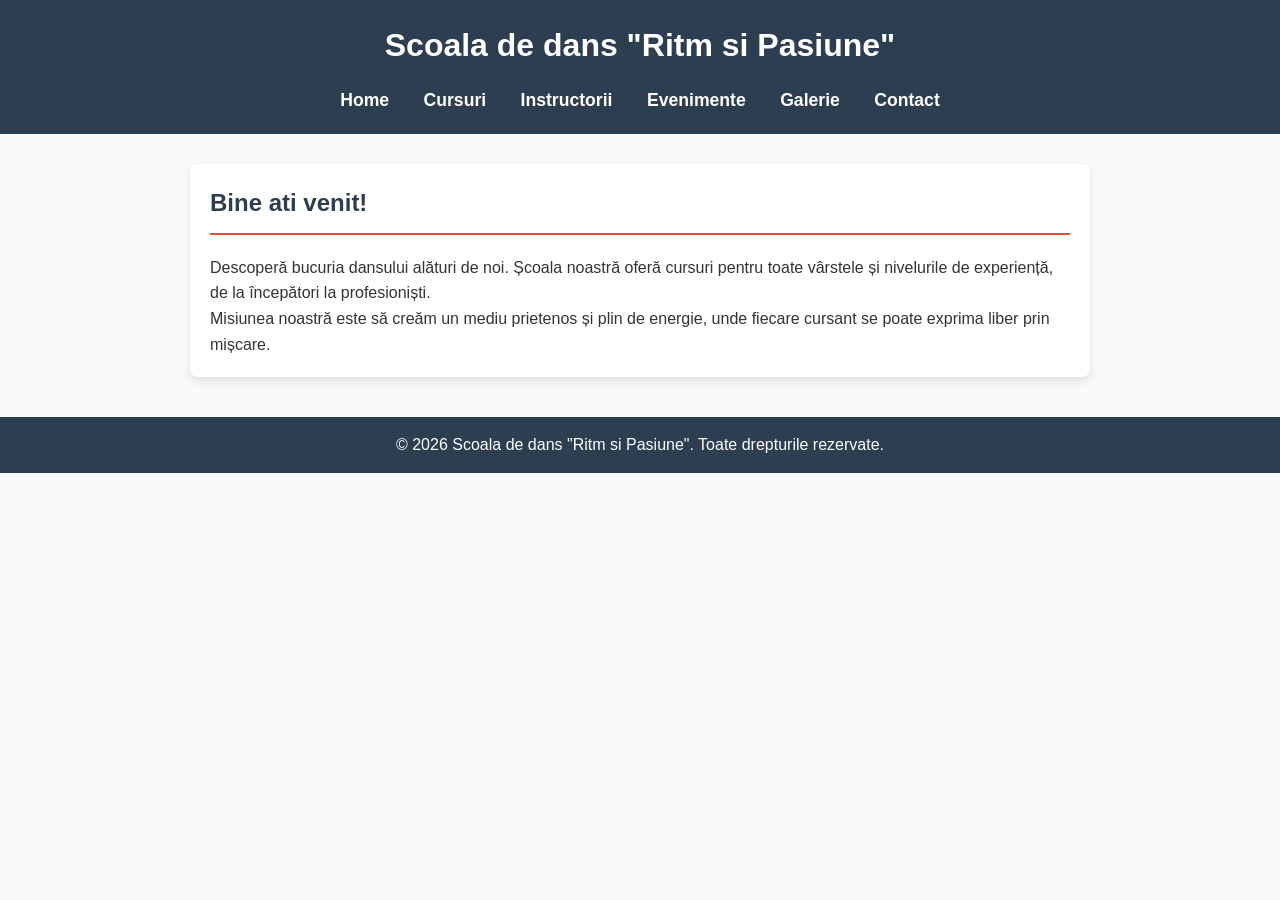
<file: index.html>
<!DOCTYPE html>
<html lang="en">
<head>
    <meta charset="UTF-8">
    <meta name="viewport" content="width=device-width, initial-scale=1.0">
    <title>Scoala de dans | Home</title>
    <link rel="stylesheet" href="assets/css/style.css">
</head>
<body>

    <header>
        <h1>Scoala de dans "Ritm si Pasiune"</h1>
        <nav>
            <ul>
                <li><a href="index.html">Home</a></li>
                <li><a href="cursuri.html">Cursuri</a></li>
                <li><a href="instructori.html">Instructorii</a></li>
                <li><a href="evenimente.html">Evenimente</a></li>
                <li><a href="galerie.html">Galerie</a></li>
                <li><a href="contact.html">Contact</a></li>
            </ul>
        </nav>
    </header>

    <main>
        <section>
            <h2>Bine ati venit!</h2>
            <p>Descoperă bucuria dansului alături de noi. Școala noastră oferă cursuri pentru toate vârstele și nivelurile de experiență, de la începători la profesioniști.</p>
            <p>Misiunea noastră este să creăm un mediu prietenos și plin de energie, unde fiecare cursant se poate exprima liber prin mișcare.</p>
        </section>
    </main>

    <footer>
        <p>&copy; 2026 Scoala de dans "Ritm si Pasiune". Toate drepturile rezervate.</p>
    </footer>
</body>
</html>
</file>
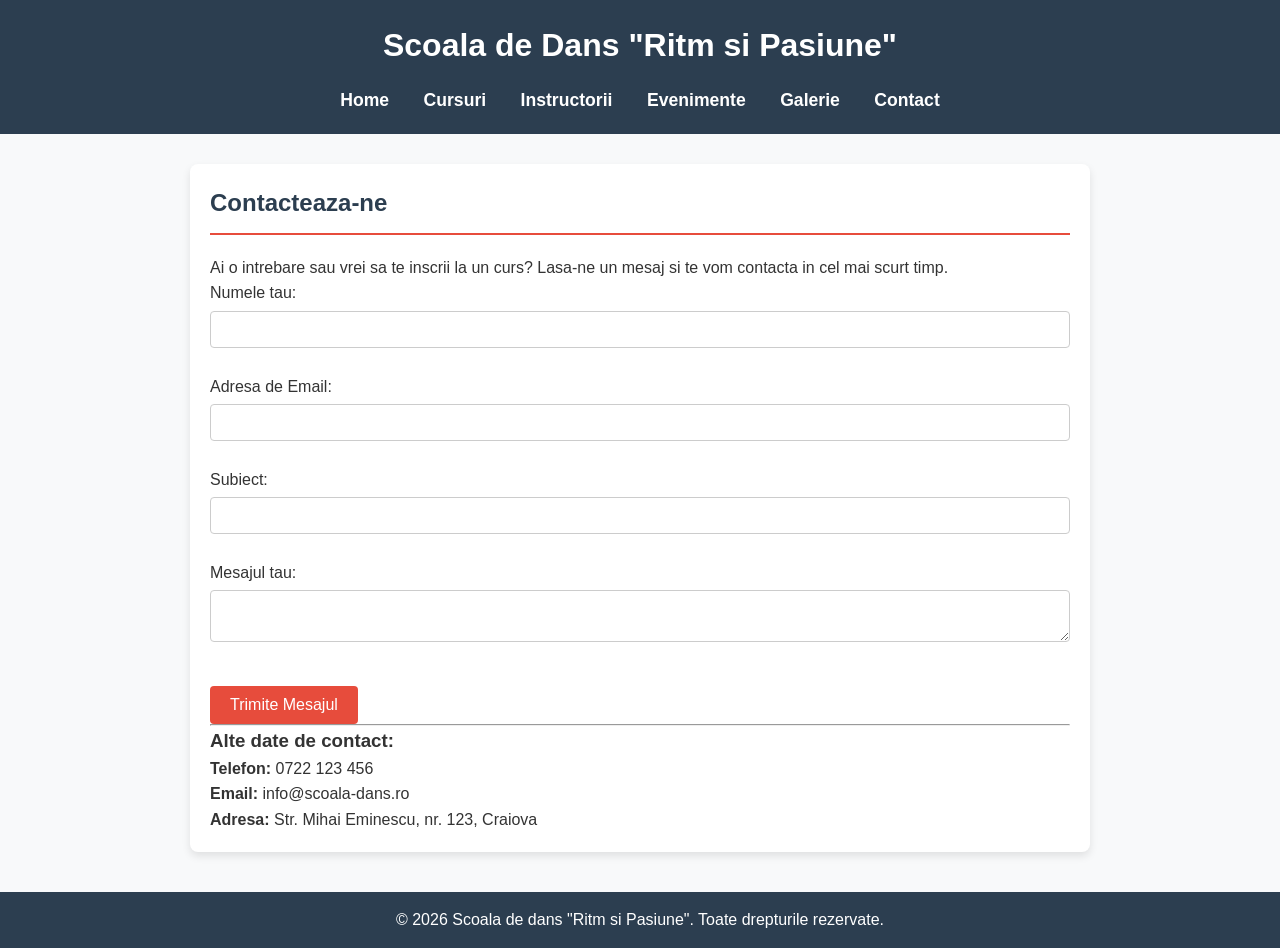
<file: contact.html>
<!DOCTYPE html>
<html lang="en">
<head>
    <meta charset="UTF-8">
    <meta name="viewport" content="width=device-width, initial-scale=1.0">
    <title>Scoala de Dans | Contact</title>
    <link rel="stylesheet" href="assets/css/style.css">
</head>
<body>
    <header>
        <h1>Scoala de Dans "Ritm si Pasiune"</h1>
        <nav>
            <ul>
                <li><a href="index.html">Home</a></li>
                <li><a href="cursuri.html">Cursuri</a></li>
                <li><a href="instructori.html">Instructorii</a></li>
                <li><a href="evenimente.html">Evenimente</a></li>
                <li><a href="galerie.html">Galerie</a></li>
                <li><a href="contact.html">Contact</a></li>
            </ul>
        </nav>
    </header>

    <main>
        <section>
            <h2>Contacteaza-ne</h2>
            <p>Ai o intrebare sau vrei sa te inscrii la un curs? Lasa-ne un mesaj si te vom contacta in cel mai scurt timp.</p>

            <form action="#" method="POST">
                <div>
                    <label for="nume">Numele tau:</label><br>
                    <input type="text" id="nume" name="nume" required>
                </div>
                <br>
                <div>
                    <label for="email">Adresa de Email:</label><br>
                    <input type="email" id="email" name="email" required>
                </div>
                <br>
                <div>
                    <label for="subiect">Subiect:</label><br>
                    <input type="text" id="subiect" name="subiect" required>
                </div>
                <br>
                <div>
                    <label for="mesaj">Mesajul tau:</label><br>
                    <textarea name="mesaj" id="mesaj" required></textarea>
                </div>
                <br>
                <button type="submit">Trimite Mesajul</button>
            </form>

            <hr>

            <h3>Alte date de contact:</h3>
            <p><strong>Telefon:</strong> 0722 123 456</p>
            <p><strong>Email:</strong> info@scoala-dans.ro</p>
            <p><strong>Adresa:</strong> Str. Mihai Eminescu, nr. 123, Craiova</p>
        </section>      
    </main>

    <footer>
        <p>&copy; 2026 Scoala de dans "Ritm si Pasiune". Toate drepturile rezervate.</p>
    </footer>
</html>
</file>
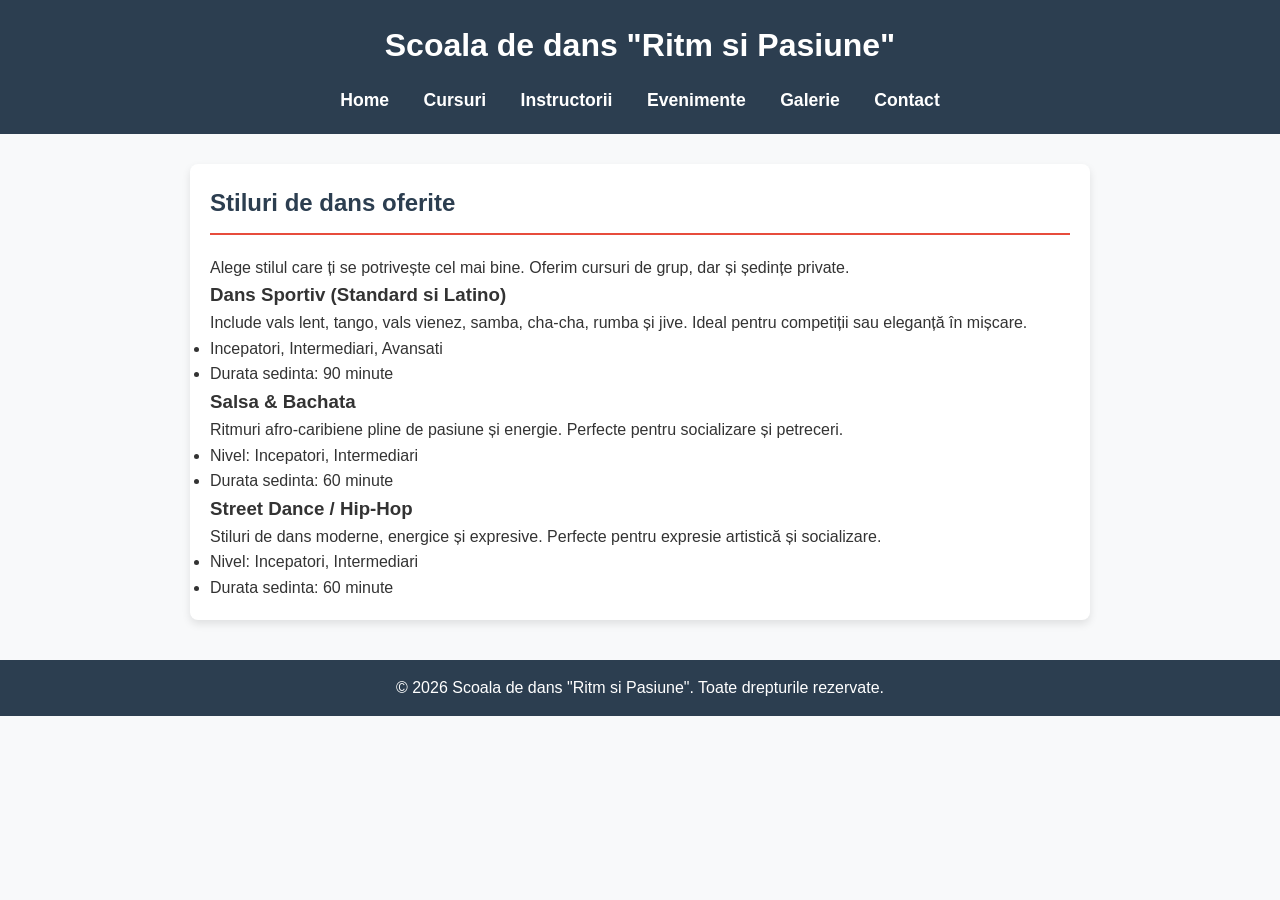
<file: cursuri.html>
<!DOCTYPE html>
<html lang="en">
<head>
    <meta charset="UTF-8">
    <meta name="viewport" content="width=device-width, initial-scale=1.0">
    <title>Scoala de dans | Cursuri</title>
    <link rel="stylesheet" href="assets/css/style.css">

</head>
<body>

    <header>
        <h1>Scoala de dans "Ritm si Pasiune"</h1>
        <nav>
            <ul>
                <li><a href="index.html">Home</a></li>
                <li><a href="cursuri.html">Cursuri</a></li>
                <li><a href="instructori.html">Instructorii</a></li>
                <li><a href="evenimente.html">Evenimente</a></li>
                <li><a href="galerie.html">Galerie</a></li>
                <li><a href="contact.html">Contact</a></li>
            </ul>
        </nav>
    </header>

    <main>
        <section>
            <h2>Stiluri de dans oferite</h2>
            <p>Alege stilul care ți se potrivește cel mai bine. Oferim cursuri de grup, dar și ședințe private.</p>

            <article>
                <h3>Dans Sportiv (Standard si Latino)</h3>
                <p>Include vals lent, tango, vals vienez, samba, cha-cha, rumba și jive. Ideal pentru competiții sau eleganță în mișcare.</p>
                <ul>
                    <li>Incepatori, Intermediari, Avansati</li>
                    <li>Durata sedinta: 90 minute</li>
                </ul>
            </article>

            <article>
                <h3>Salsa & Bachata</h3>
                <p>Ritmuri afro-caribiene pline de pasiune și energie. Perfecte pentru socializare și petreceri.</p>
                <ul>
                    <li>Nivel: Incepatori, Intermediari</li>
                    <li>Durata sedinta: 60 minute</li>
                </ul>
            </article>

            <article>
                <h3>Street Dance / Hip-Hop</h3>
                <p>Stiluri de dans moderne, energice și expresive. Perfecte pentru expresie artistică și socializare.</p>
                <ul>
                    <li>Nivel: Incepatori, Intermediari</li>
                    <li>Durata sedinta: 60 minute</li>
                </ul>
            </article>
        </section>
    </main>

    <footer>
        <p>&copy; 2026 Scoala de dans "Ritm si Pasiune". Toate drepturile rezervate.</p>
    </footer>
    
</body>
</html>
</file>
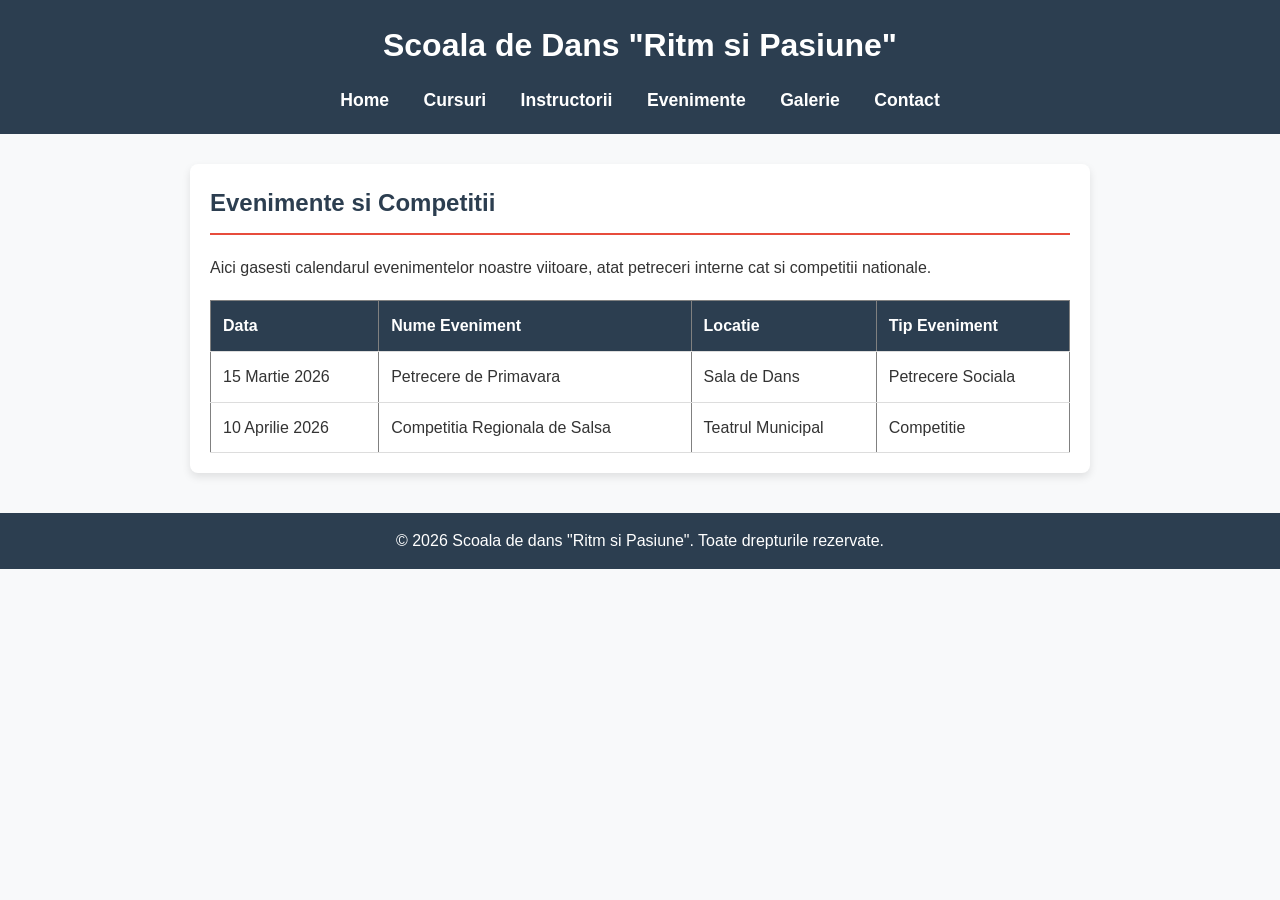
<file: evenimente.html>
<!DOCTYPE html>
<html lang="en">
<head>
    <meta charset="UTF-8">
    <meta name="viewport" content="width=device-width, initial-scale=1.0">
    <title>Scoala de Dans | Evenimente</title>
    <link rel="stylesheet" href="assets/css/style.css">
</head>
<body>

    <header>
        <h1>Scoala de Dans "Ritm si Pasiune"</h1>
        <nav>
            <ul>
                <li><a href="index.html">Home</a></li>
                <li><a href="cursuri.html">Cursuri</a></li>
                <li><a href="instructori.html">Instructorii</a></li>
                <li><a href="evenimente.html">Evenimente</a></li>
                <li><a href="galerie.html">Galerie</a></li>
                <li><a href="contact.html">Contact</a></li>
            </ul>
        </nav>
    </header>

    <main>
        <section>
            <h2>Evenimente si Competitii</h2>
            <p>Aici gasesti calendarul evenimentelor noastre viitoare, atat petreceri interne cat si competitii nationale.</p>

            <table border="1">
                <thead>
                    <tr>
                        <th>Data</th>
                        <th>Nume Eveniment</th>
                        <th>Locatie</th>
                        <th>Tip Eveniment</th>
                    </tr>
                </thead>
                <tbody>
                    <tr>
                        <td>15 Martie 2026</td>
                        <td>Petrecere de Primavara</td>
                        <td>Sala de Dans</td>
                        <td>Petrecere Sociala</td>
                    </tr>
                    <tr>
                        <td>10 Aprilie 2026</td>
                        <td>Competitia Regionala de Salsa</td>
                        <td>Teatrul Municipal</td>
                        <td>Competitie</td>
                    </tr>
                </tbody>

            </table>
        </section>
    </main>

    <footer>
        <p>&copy; 2026 Scoala de dans "Ritm si Pasiune". Toate drepturile rezervate.</p>
    </footer>
    
</body>
</html>
</file>
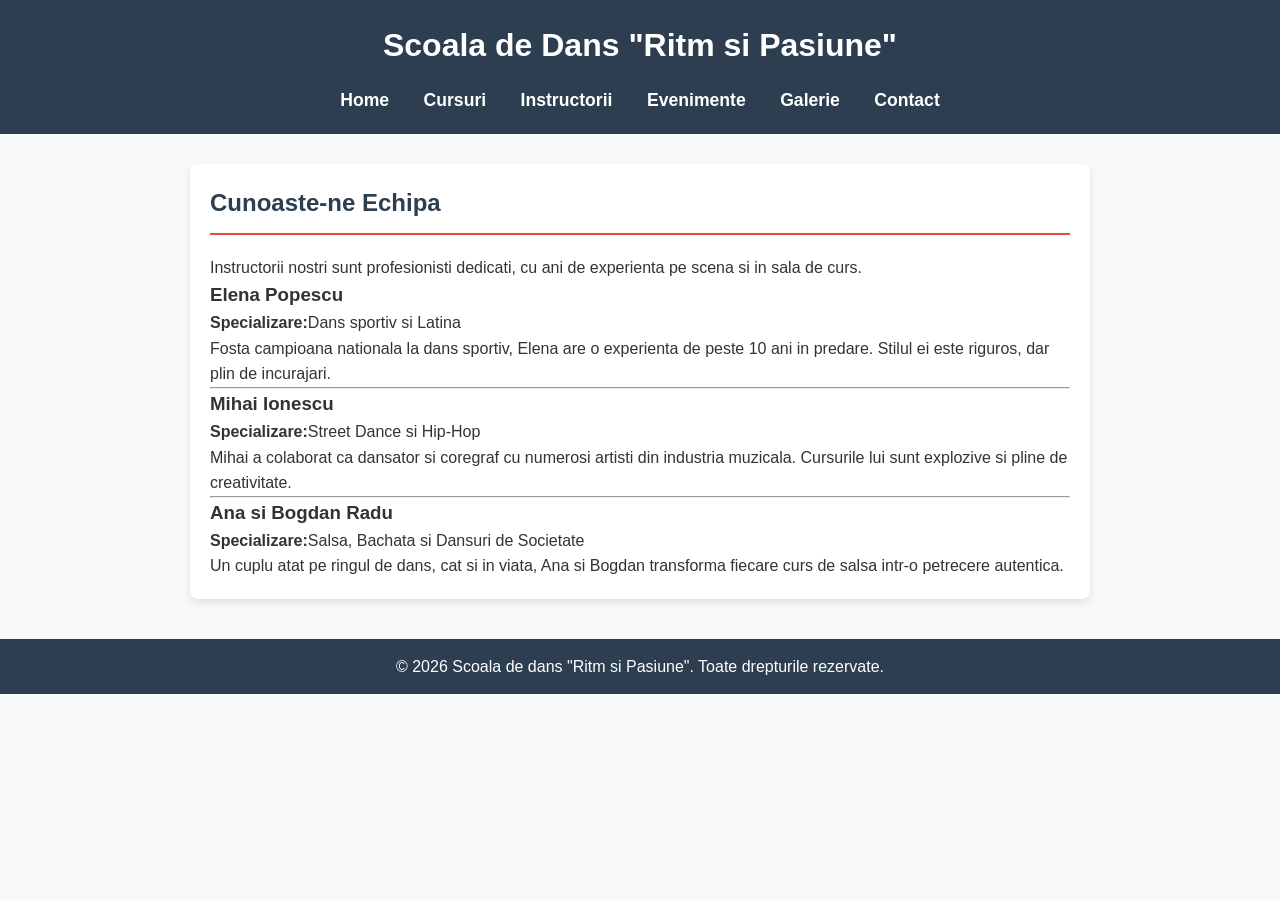
<file: instructori.html>
<!DOCTYPE html>
<html lang="en">
<head>
    <meta charset="UTF-8">
    <meta name="viewport" content="width=device-width, initial-scale=1.0">
    <title>Scoala de Dans | Instructorii nostri</title>
    <link rel="stylesheet" href="assets/css/style.css">
</head>
<body>

    <header>
        <h1>Scoala de Dans "Ritm si Pasiune"</h1>
        <nav>
            <ul>
                <li><a href="index.html">Home</a></li>
                <li><a href="cursuri.html">Cursuri</a></li>
                <li><a href="instructori.html">Instructorii</a></li>
                <li><a href="evenimente.html">Evenimente</a></li>
                <li><a href="galerie.html">Galerie</a></li>
                <li><a href="contact.html">Contact</a></li>
            </ul>
        </nav>
    </header>

    <main>
        <section>
            <h2>Cunoaste-ne Echipa</h2>
            <p>Instructorii nostri sunt profesionisti dedicati, cu ani de experienta pe scena si in sala de curs.</p>

            <div>
                <h3>Elena Popescu</h3>
                <p><strong>Specializare:</strong>Dans sportiv si Latina</p>
                <p>Fosta campioana nationala la dans sportiv, Elena are o experienta de peste 10 ani in predare. Stilul ei este riguros, dar plin de incurajari.</p>
            </div>

            <hr>

            <div>
                <h3>Mihai Ionescu</h3>
                <p><strong>Specializare:</strong>Street Dance si Hip-Hop</p>
                <p>Mihai a colaborat ca dansator si coregraf cu numerosi artisti din industria muzicala. Cursurile lui sunt explozive si pline de creativitate.</p>
            </div>

            <hr>

            <div>
                <h3>Ana si Bogdan Radu</h3>
                <p><strong>Specializare:</strong>Salsa, Bachata si Dansuri de Societate</p>
                <p>Un cuplu atat pe ringul de dans, cat si in viata, Ana si Bogdan transforma fiecare curs de salsa intr-o petrecere autentica.</p>
            </div>
        </section>
    </main>

    <footer>
        <p>&copy; 2026 Scoala de dans "Ritm si Pasiune". Toate drepturile rezervate.</p>
    </footer>
    
</body>
</html>
</file>
<file: assets/css/style.css>
/* Resetare de baza pentru a arata la fel in toate browserele */
* {
    margin: 0;
    padding: 0;
    box-sizing: border-box;
}

body {
    font-family: Arial, sans-serif;
    line-height: 1.6;
    background-color: #f8f9fa;
    color: #333;
}

/* Stilizare Antet si Meniu */
header {
    background-color: #2c3e50;
    color: #ffffff;
    padding: 20px 0;
    text-align: center;
}

nav ul {
    list-style: none;
    margin-top: 15px;
}

nav ul li {
    display: inline;
    margin: 0 15px;
}

nav ul li a {
    color: #ffffff;
    text-decoration: none;
    font-weight: bold;
    font-size: 1.1rem;
}

nav ul li a:hover {
    color: #e74c3c; /* Culoare rosie la trecerea mouse-ului */
}

/* Containerul principal pentru continut */
main {
    max-width: 900px;
    margin: 30px auto;
    padding: 20px;
    background-color: #ffffff;
    border-radius: 8px;
    box-shadow: 0 4px 8px rgba(0,0,0,0.1);
}

/* Stilizare Titluri */
h2 {
    color: #2c3e50;
    border-bottom: 2px solid #e74c3c;
    padding-bottom: 10px;
    margin-bottom: 20px;
}

/* Stilizare Tabel (Pagina Evenimente) */
table {
    width: 100%;
    border-collapse: collapse;
    margin-top: 20px;
}

th, td {
    padding: 12px;
    text-align: left;
    border-bottom: 1px solid #ddd;
}

th {
    background-color: #2c3e50;
    color: white;
}

/* Stilizare Formular (Pagina Contact) */
input[type="text"],
input[type="email"],
textarea {
    width: 100%;
    padding: 10px;
    margin-top: 5px;
    border: 1px solid #ccc;
    border-radius: 4px;
}

button {
    background-color: #e74c3c;
    color: white;
    padding: 10px 20px;
    border: none;
    border-radius: 4px;
    cursor: pointer;
    font-size: 1rem;
    margin-top: 10px;
}

button:hover {
    background-color: #c0392b;
}

/* Stilizare Subsol */
footer {
    text-align: center;
    padding: 15px;
    background-color: #2c3e50;
    color: white;
    margin-top: 40px;
}

/* --- STILURI PENTRU GALERIA FOTO --- */
.galerie-grid {
    display: grid;
    /* Creeaza coloane automate; pe ecrane mici pozele vor sta automat unele sub altele */
    grid-template-columns: repeat(auto-fit, minmax(300px, 1fr));
    gap: 20px; /* Spatiul dintre poze */
    margin-top: 30px;
}

.galerie-grid img {
    width: 100%; /* Poza se intinde doar cat ii permite celula din grila */
    height: 250px; /* Fortam toate pozele sa aiba aceeasi inaltime */
    object-fit: cover; /* Taie automat pozele ca sa incapa perfect, fara sa le turteasca */
    border-radius: 8px; /* Colturi usor rotunjite */
    box-shadow: 0 4px 8px rgba(0, 0, 0, 0.1); /* O umbra fina de adancime */
    transition: transform 0.3s ease; /* Pregatim o animatie lina */
}

/* Efect de marire cand treci cu mouse-ul peste o poza */
.galerie-grid img:hover {
    transform: scale(1.05);
}
</file>
